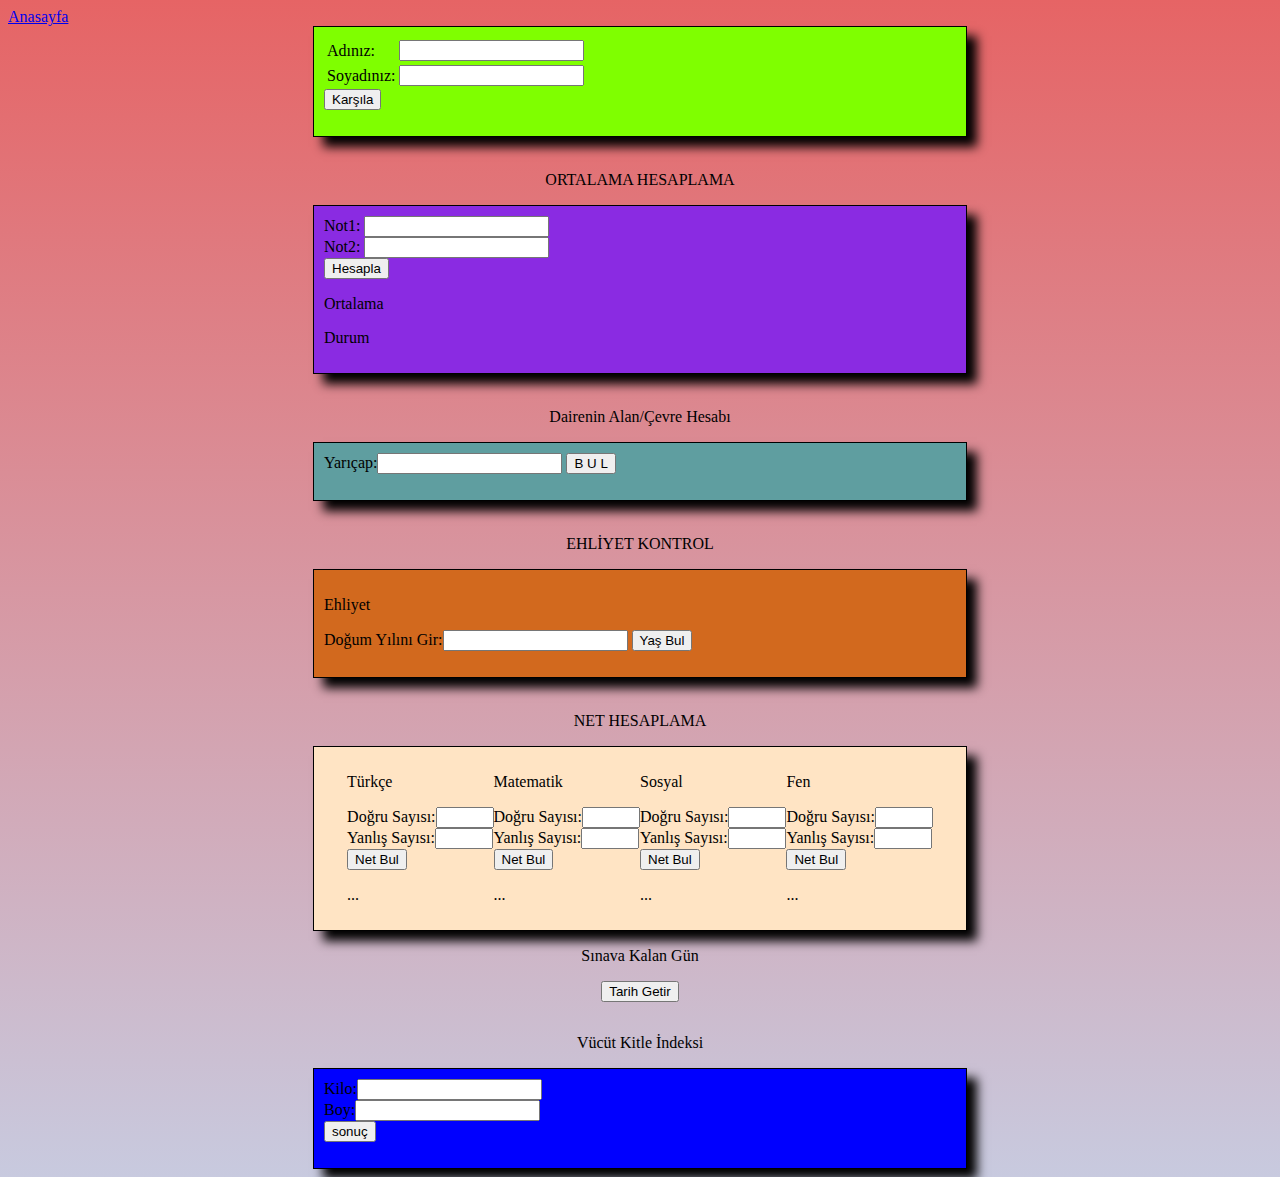
<file: 30.111.2023/index.html>
<!DOCTYPE html>
<html lang="en">

<head>
    <meta charset="UTF-8">
    <meta name="viewport" content="width=device-width, initial-scale=1.0">
    <title>Document</title>
    <link rel="stylesheet" href="style.css">
    <script defer src="script.js"></script>
    
</head>

<body>
    <a href="index1.html"> <i class=""></i>Anasayfa </a>
    <div id="container">
        <div class="kutu1">
            <table>
                <tr>
                    <td>Adınız:</td>
                    <td><input type="text" name="" id="ad"></td>
                </tr>
                <tr>
                    <td>Soyadınız:</td>
                    <td><input type="text" name="" id="soyad"></td>
                </tr>
            </table> 
            <input onclick="karsilama()" type="button" id="btn" value="Karşıla">
            <p id="metin"></p>
        </div>        
        <br>   
        <p>ORTALAMA HESAPLAMA</p>
        <div class="kutu2">
            Not1:
            <input type="text" name="" id="not1"> <br>
            Not2:
            <input type="text" name="" id="not2"> <br>
            <input onclick="hesap()" type="button" value="Hesapla">
            <p id="ortalama">Ortalama</p>
            <p id="durum">Durum</p>
        </div> 
        <br>
        <p>Dairenin Alan/Çevre Hesabı</p>
        <div class="kutu3">            
            Yarıçap:<input type="text" name="" id="d1">    
            <input type="button" onclick="daire()" value="B U L">
            <p id="cevre"></p>
            <p id="alan"></p>
        </div>
        <br>
        <p>EHLİYET KONTROL</p>
        <div class="kutu4">
            <p>Ehliyet</p>
            Doğum Yılını Gir:<input type="text" name="" id="dYili" >
            <input type="button" onclick="yasBul()" value="Yaş Bul">
            <p id="yas"></p>
            <p id="ehliyet"></p>
        </div>
        <br>
        <p align="center">NET HESAPLAMA</p>
        <div class="kutu5">            
            <div class="net">
                <p>Türkçe</p>
                Doğru Sayısı:<input type="text" class="inputText" id="turkceDogru"> <br>
                Yanlış Sayısı:<input type="text" class="inputText" id="turkceYanlis"> <br>
                <input type="button" onclick="tnetHesapla()" value="Net Bul">
                <p id="turkceNet">...</p>
            </div>
            <div class="net">
                <p>Matematik</p>
                Doğru Sayısı:<input type="text" class="inputText" id="mDogru"> <br>
                Yanlış Sayısı:<input type="text" class="inputText" id="mYanlis"> <br>
                <input type="button" onclick="mnetHesapla()" value="Net Bul">
                <p id="matNet">...</p>
            </div>
            <div class="net">
                <p>Sosyal</p>
                Doğru Sayısı:<input type="text" class="inputText" id="sDogru"> <br>
                Yanlış Sayısı:<input type="text" class="inputText" id="sYanlis"> <br>
                <input type="button" onclick="snetHesapla()" value="Net Bul">
                <p id="sosNet">...</p>
            </div>
            <div class="net">
                <p>Fen</p>
                Doğru Sayısı:<input type="text" class="inputText" id="fDogru"> <br>
                Yanlış Sayısı:<input type="text" class="inputText" id="fYanlis"> <br>
                <input type="button" onclick="fnetHesapla()" value="Net Bul">
                <p id="fenNet">...</p>
            </div>
            
        </div>
        <p>Sınava Kalan Gün</p>
        <div class="kutu6">
            
            <input type="button" onclick="tarihGetir()" value="Tarih Getir">
            <p id="tarih"></p>
        </div>
        <p>Vücüt Kitle İndeksi</p>
        <div class="kutu7">
         Kilo:<input type="text"  id="Kilo"><br>
         Boy:<input type="text"  id="Boy"><br>
          <input type="button" onclick="indeks()" value="sonuç">
          <p id="snc"></p>
          <p id="vkidurum"></p>
        </div>
    </div>
    
    



   
</body>

</html>
</file>
<file: 30.111.2023/style.css>
body{
    background: linear-gradient(#e66465, #c8cadf);
    height: auto;
    
}
#container{
    display: flex;
    justify-content: center;
    align-items: center;
    flex-direction: column;
    
}
.kutu1{
    padding: 10px;
    background-color: chartreuse;
    border:1px solid black;
    width:50%;
    box-shadow: 10px 10px 10px black;
}
.kutu2{
    padding: 10px;
    background-color: blueviolet;
    border:1px solid black;
    width:50%;
    box-shadow: 10px 10px 10px black;
}
.kutu3{
    padding: 10px;
    background-color: cadetblue;
    border:1px solid black;
    width:50%;
    box-shadow: 10px 10px 10px black;
}
.kutu4{
    padding: 10px;
    background-color: chocolate;
    border:1px solid black;
    width:50%;
    box-shadow: 10px 10px 10px black;
}
.kutu5{
    padding: 10px;
    display: flex;
    align-items: center;
    justify-content: center;
    background-color:bisque;
    border:1px solid black;
    width:50%;
    box-shadow: 10px 10px 10px black;    
}
.inputText{
    width: 50px;
}
.kutu7{
    padding: 10px;
    background-color:blue;
    border:1px solid black;
    width:50%;
    box-shadow: 10px 10px 10px black;   
}
</file>
